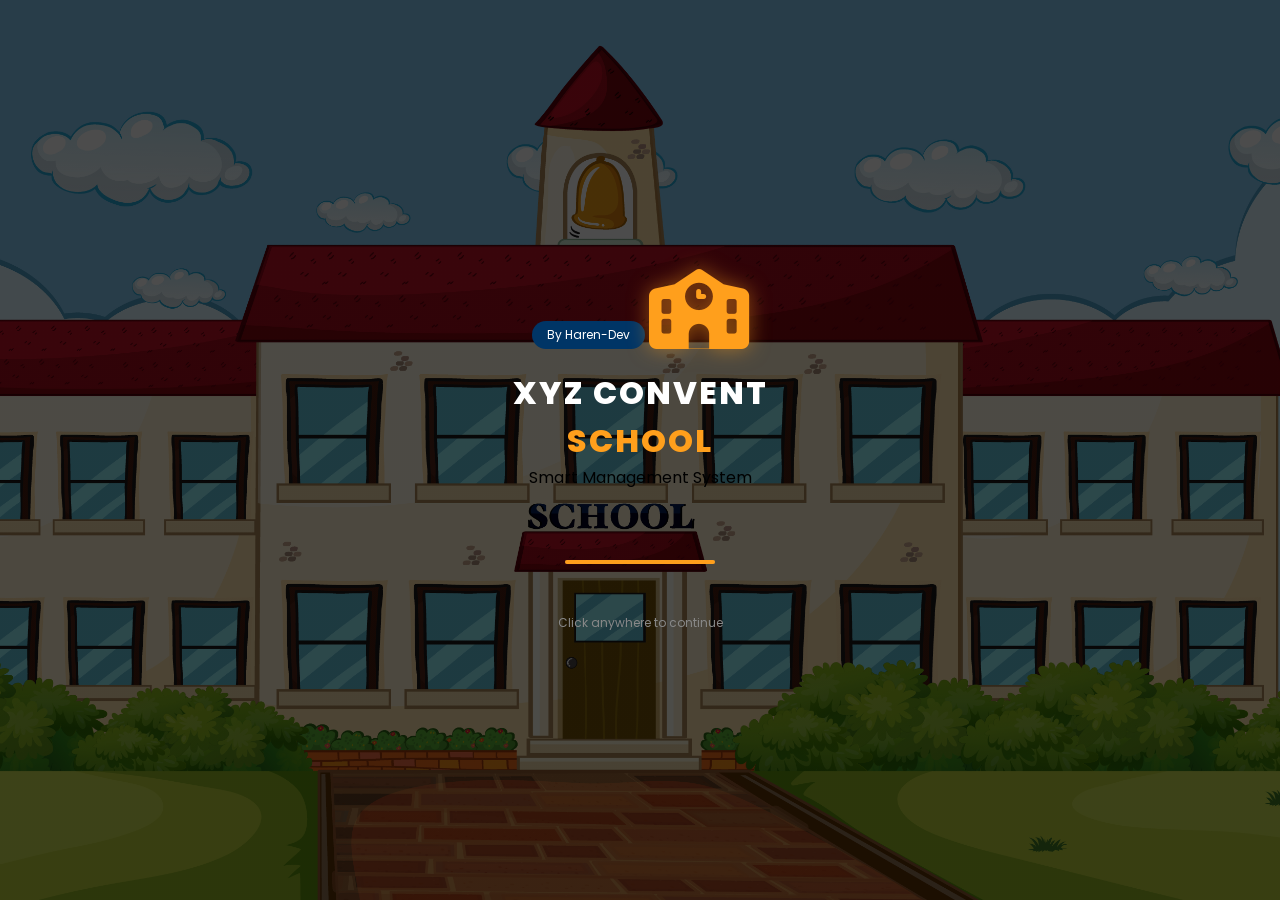
<file: index.html>
<!DOCTYPE html>
<html lang="en">
<head>
    <meta charset="UTF-8">
    <meta name="viewport" content="width=device-width, initial-scale=1.0">
    <title>Welcome | XYZ School</title>
    <link rel="stylesheet" href="style.css">
    <link rel="stylesheet" href="https://cdnjs.cloudflare.com/ajax/libs/font-awesome/6.0.0/css/all.min.css">
</head>
<body class="splash-screen" onclick="redirectToLogin()">

    <div class="overlay">
        <div class="welcome-content">
            <div class="dev-tag">By Haren-Dev</div>
            <i class="fas fa-school main-icon"></i>
            <h1>XYZ CONVENT <br><span>SCHOOL</span></h1>
            <p>Smart Management System</p>
            <br><br>
            <div class="loader"></div> <p class="tap-hint">Click anywhere to continue</p>
        </div>
    </div>

    <script>
        const timeout = setTimeout(redirectToLogin, 3000);

        function redirectToLogin() {
            clearTimeout(timeout); // Timer stop karein agar user ne pehle touch kar diya
            window.location.href = "login.html";
        }
    </script>
</body>
</html>
</file>
<file: style.css>
@import url('https://fonts.googleapis.com/css2?family=Poppins:wght@400;600;800&display=swap');

* {
    margin: 0;
    padding: 0;
    box-sizing: border-box;
    font-family: 'Poppins', sans-serif;
}

body.splash-screen {
    height: 100vh;
    background: linear-gradient(rgba(0, 0, 0, 0.7), rgba(0, 0, 0, 0.7)), url('background.jpg') no-repeat center center/cover;
    display: flex;
    justify-content: center;
    align-items: center;
    cursor: pointer; /* User ko lage ki touch karna hai */
}

.overlay {
    text-align: center;
    animation: fadeIn 1s ease-in;
}

.main-icon {
    font-size: 80px;
    color: #FF9F1C;
    margin-bottom: 20px;
    filter: drop-shadow(0 0 10px rgba(255, 159, 28, 0.5));
}

h1 {
    color: #fff;
    font-size: 32px;
    font-weight: 800;
    letter-spacing: 2px;
}

h1 span {
    color: #FF9F1C;
}

.dev-tag {
    background: #003566;
    color: white;
    padding: 5px 15px;
    border-radius: 50px;
    font-size: 12px;
    display: inline-block;
    margin-bottom: 20px;
}

/* Loading Bar Animation */
.loader {
    width: 150px;
    height: 4px;
    background: rgba(255,255,255,0.2);
    margin: 20px auto;
    position: relative;
    border-radius: 10px;
    overflow: hidden;
}

.loader::after {
    content: "";
    width: 100%;
    height: 100%;
    background: #FF9F1C;
    position: absolute;
    left: -100%;
    animation: loading 3s linear forwards;
}

.tap-hint {
    font-size: 12px;
    color: #888;
    margin-top: 50px;
    animation: blink 1.5s infinite;
}

/* Animations */
@keyframes loading {
    to { left: 0; }
}

@keyframes fadeIn {
    from { opacity: 0; transform: translateY(20px); }
    to { opacity: 1; transform: translateY(0); }
}

@keyframes blink {
    50% { opacity: 0.3; }
}
</file>
